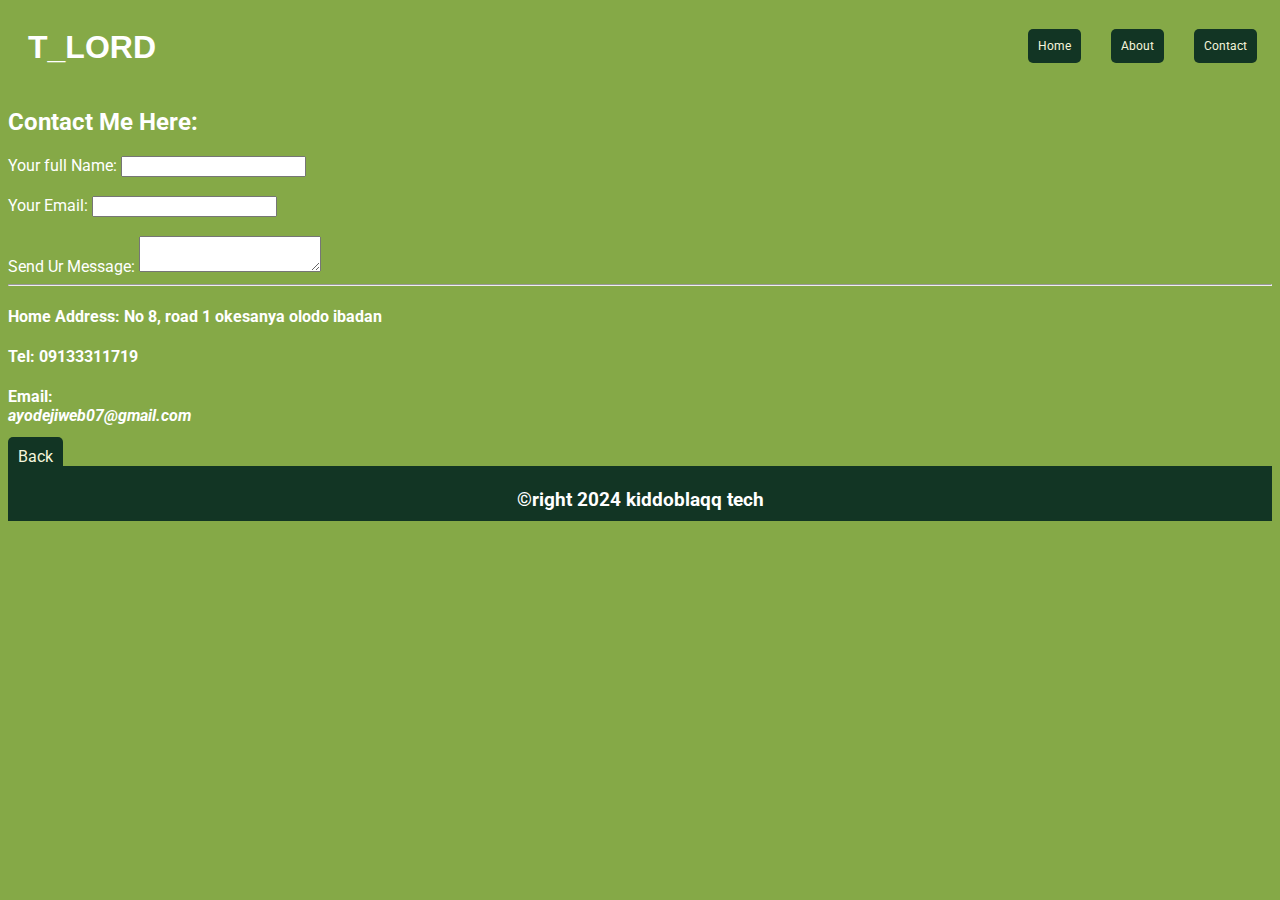
<file: public/contact.html>
<!DOCTYPE html>
<html lang="en">
<head>
    <meta charset="UTF-8">
    <meta name="viewport" content="width=device-width, initial-scale=1.0">
    <link rel="stylesheet" href="../css/style.css">
    <title>contact</title>
</head>
<body>
    <nav class="main-header">
    <h1 class="logo">T_LORD</h1>
    <ul>
        <li><a href="./public/contact.html">Contact</a></li>
        <li><a href="#experience">About</a></li>
        <li><a href="./index.html">Home</a></li>
    </ul>
    </nav>

    

<h2>Contact Me Here:</h2>
<label for="Name"> Your full Name:</label>
<input type="text" id="name" class="name">
<br><br>
<label for="Email"> Your Email:</label>
<input type="text" id="email" class="email">
<br><br>
<label for="message"> Send Ur Message:</label> 

<textarea name=" message" id="message"></textarea>
<hr>
<h4>Home Address: No 8, road 1 okesanya olodo ibadan</h4>
<h4>Tel: 09133311719</h4>
<h4>Email: <address>ayodejiweb07@gmail.com</address></h4>
<a href="../index.html">Back</a>
<footer>
    <h3>&copyright 2024 kiddoblaqq tech</h3>
 </footer>

</body>
</html>
</file>
<file: css/style.css>
@import url('https://fonts.googleapis.com/css2?family=Poppins:ital,wght@0,100;0,200;0,800;0,900;1,100;1,200;1,300;1,400;1,500;1,600;1,700;1,800;1,900&family=Roboto:ital,wght@0,100;0,300;0,400;0,500;0,700;0,900;1,100;1,300;1,400;1,500;1,700;1,900&display=swap');
body{
    background: #85a947;
    font-family: "Roboto", serif;
    color: #fff;
    position: relative;
}
ul{
    list-style: none;
    
}
.logo{
    font-family: Arial, Helvetica, sans-serif;
    font-family: 32px;
    text-align: center;
    margin-left: 20px;
    font-weight: bold;
}
.main-header{
    display: flex;
    justify-content: space-between;

}

ul li{
    float: right;
    text-decoration: none;
    

}
li{
    padding: 10px;
    margin: 5px;
    font-size: 12px;
}
.header{
    display: flex;
    flex-direction: column;
    justify-content: center;
    align-items: center;
}
.showcase{
    display: flex;
    flex-direction: column;
    justify-content: center;
    align-items: center;
    margin-top: 32px;
}
img{
    border-radius: 50%;
}
.showcase p{
    text-align: center;
}
#experience{
    display: flex;
    flex-direction: column;
    justify-content: center;
    text-align: center;
}
.background h3{
    font-size: 30px;
    font-family: Arial, Helvetica, sans-serif;
}
.work{
    display: flex;
    flex-direction: row;
    justify-content: space-evenly;
    align-items: center;
}
.work-space{
    height:350px;
    border-radius: 35px;
    border: #3e7b27 solid 10px
    
}
.work-head{
    font-size: 30px;
    font-family: Arial, Helvetica, sans-serif;
}
.my-skill{
    display: flex;
    flex-direction: column;
    justify-content: center;
    align-items: center;
}
.skill{
    font-size: 32px;
}
.list li{
    display: flex;
    flex-direction: column;
    font-size: 16px;
    margin-top: 0;

}
footer{
    position: absolute;
    background: #123524;
    text-align: center;
    width:100%;
    height: 50px;
    padding-top: 5px;

}
.end{
    margin-bottom: 20px;
    display: flex;
    flex-direction: row;
    justify-content:space-around;
    align-items: center
    
}
.end h2{
    text-align: center;
}
 a{
    border-radius: 5px;
    width: 20px;
    height: 5px;
    padding: 10px;
    background: #123524;
    color: beige;
    text-align: center;
    text-decoration: none;
    
}
a:hover{
    background: #3e7b27;
}
</file>
